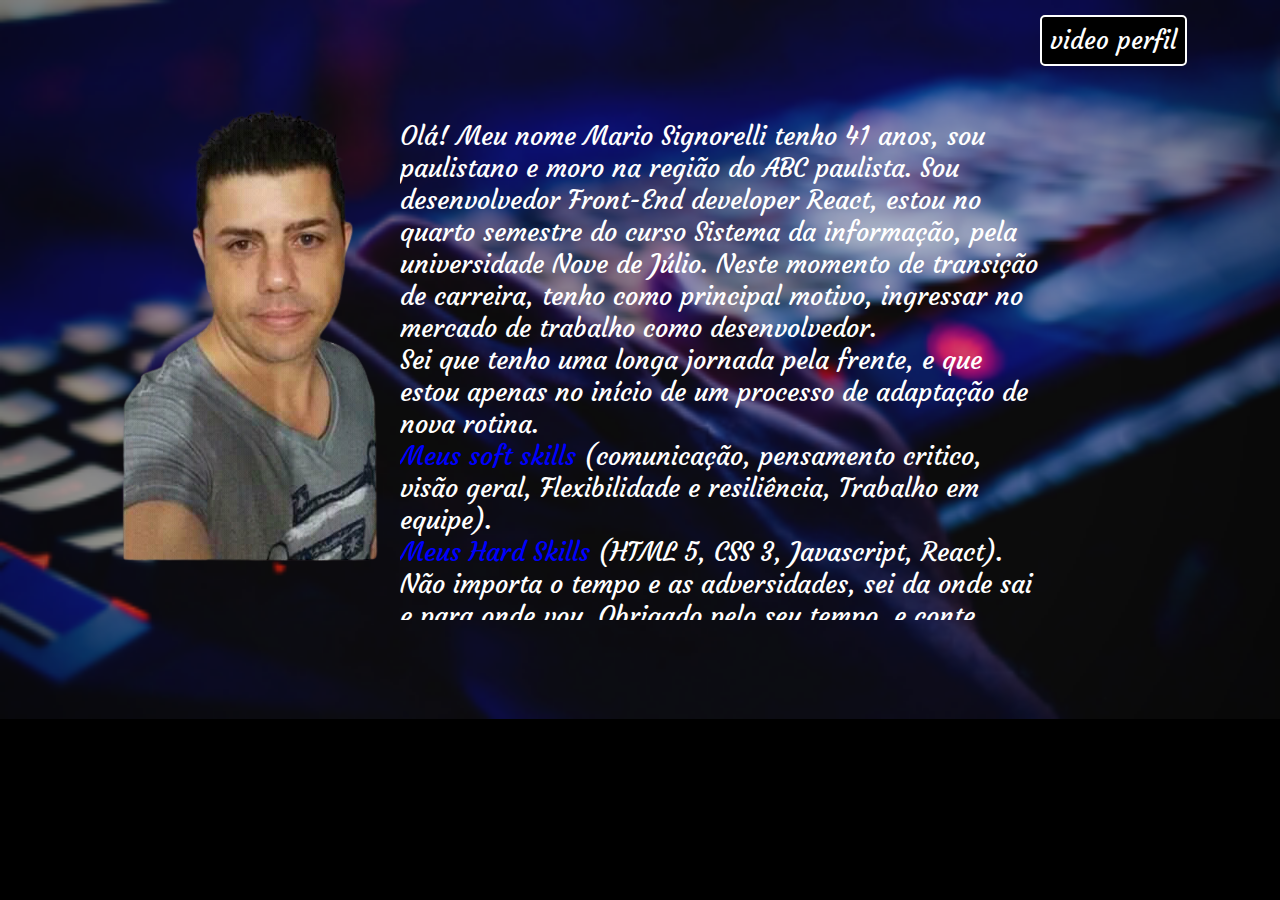
<file: about-me.html>
<!DOCTYPE html>
<html lang="en">
<head>
    <meta charset="UTF-8">
    <meta http-equiv="X-UA-Compatible" content="IE=edge">
    <meta name="viewport" content="width=device-width, initial-scale=1.0">
    <link rel="stylesheet" href="about.css">
    <title>About me</title>
</head>
<body>
    <div class="foto"><img src="./img/mario-s-fundo.png" alt=""></div>
    <div class="sobre">
        <p class="description">
            Olá! Meu nome Mario Signorelli tenho 41 anos, sou paulistano e moro na região do ABC paulista.
            Sou desenvolvedor Front-End developer React, estou no quarto semestre do curso Sistema da informação, pela universidade Nove de Júlio.
            Neste momento de transição de carreira, tenho como principal motivo, ingressar no mercado de trabalho como desenvolvedor. <br>Sei que tenho uma longa jornada pela frente, e que estou apenas no início de um processo de adaptação de nova rotina. <br> <span style="color: blue;">Meus soft skills</span> (comunicação, pensamento critico, visão geral, Flexibilidade e resiliência, Trabalho em equipe). <br>
            <span style="color: blue;">Meus Hard Skills</span>  (HTML 5, CSS 3, Javascript, React).

             <br> Não importa o tempo e as adversidades, sei da onde sai e para onde vou. Obrigado pelo seu tempo, e conte comigo para o que precisar.<br>
            <q class="citacao"><br>
                A vida é muito grande para se ter uma visão pequena. Compartilhar não é subtrair, é somar, só quem
                divide pode dobrar, dívida, doe, não por caridade, mas por amor, doe, independente do que seja; As
                pequenas coisas podem fazer uma diferença tremenda, muito mais do que vocês percebem. Um gesto ínfimo
                nutrido de boas intenções é capaz de grandes modificações.
            </q>
            <strong>Richard,y</strong>
        </p>
        <div class="video">
         <a href="https://youtu.be/HN1UjzRSdBk">video perfil</a>
    </div>
</body>
</html>
</file>
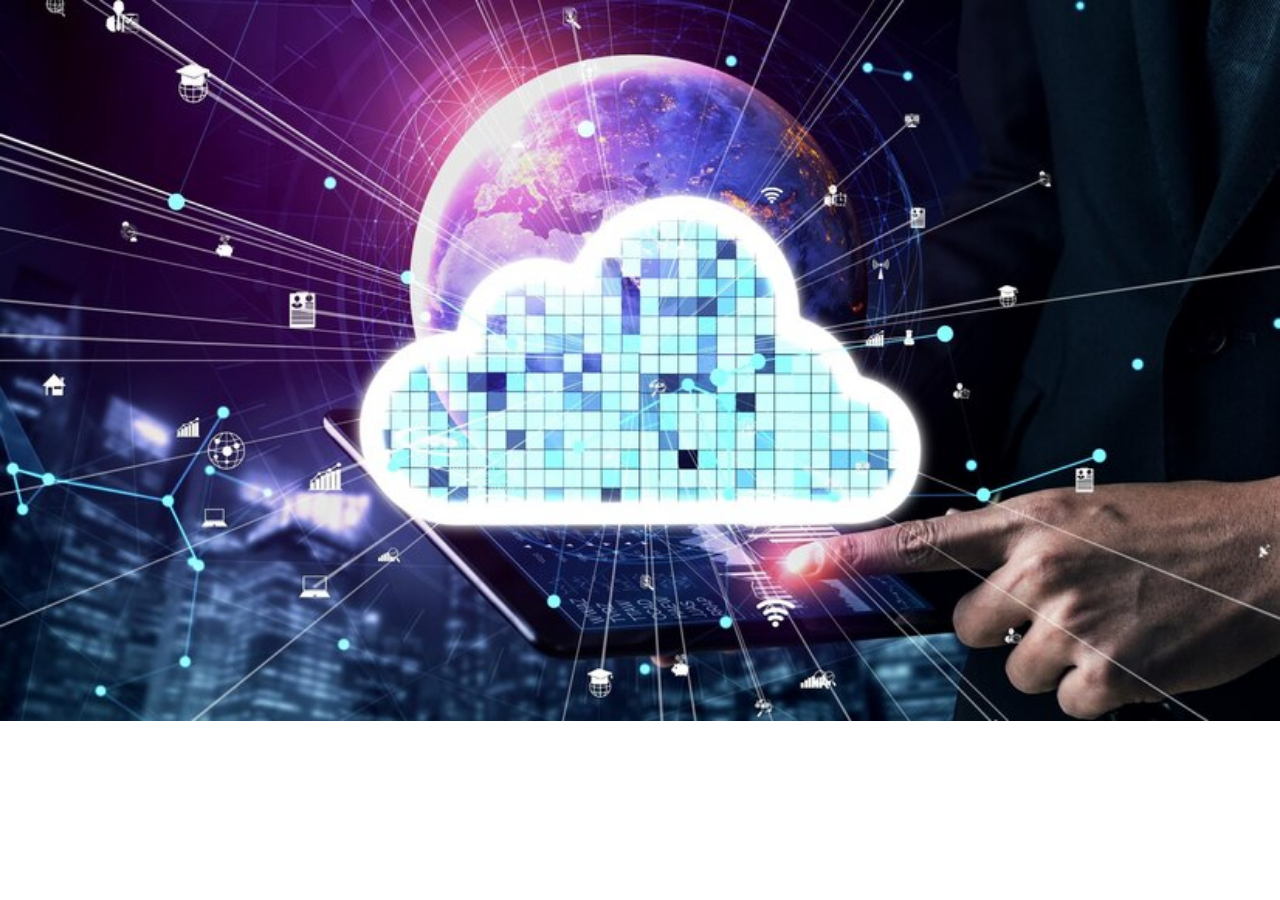
<file: contact.html>
<!DOCTYPE html>
<html lang="en">
<head>
    <meta charset="UTF-8">
    <meta http-equiv="X-UA-Compatible" content="IE=edge">
    <meta name="viewport" content="width=device-width, initial-scale=1.0">
    <link rel="stylesheet" href="contact.css">
    <title>contact</title>
</head>
<body>

</body>
</html>
</file>
<file: about.css>
@import url('https://fonts.googleapis.com/css2?family=Courgette&display=swap');
*{
    margin: 0;
    padding: 0;
    box-sizing: border-box;
}
:root{
    --my-clor-fundo: #000;
    --myfont-family: 'Courgette', cursive;
    --myColor: #fff;
    --myFont-size:26px;
}
body{
    background-color:var(--my-clor-fundo);
    color: var(--myColor);
    font-family: var(--myfont-family);
    background-image: url(./img/fundomain.png);
    background-repeat: no-repeat;
    background-size: cover;
    background-position: inherit;
    width: 100vw;
    height: auto;
  
  
}
.foto{
    width: 60px;
    height: 70px;
    position: relative;
    top:85px;

}
.sobre{
    width: 100vw;
    height: auto;
    display: flex;
}
.description{
    width: 70vw;
    height: 500px;
    overflow-y: scroll;
    justify-content: left;
    margin-left: 400px;
    width: 50%;
    margin-top: 50px;
    margin-bottom: 15px;
    font-size: var(--myFont-size);
    
}
.video a {
    background: #000;
     text-decoration: none;
     color:#fff;
     font-size:25px;
     position: relative;
     top: -8%;
     border: solid 2px white;
     padding: 8px;
     border-radius: 5px;transition: 1s all ease-in;
    
     }
     .video a:hover{
        box-shadow: inset 0 0 1.3em gold, 0 0 1.3em red;
     }
     .citacao{
        color: rgb(103, 237, 255);
     }
</file>
<file: contact.css>
@import url('https://fonts.googleapis.com/css2?family=Courgette&display=swap');
*{
    margin:0;
    padding:0;
    box-sizing:border-box;
}
:root{
    --my-font: 'font-family: 'Courgette', cursive';
    --tst-color: #fff;
}
h1{
    font-family: var(--my-font);
    
}
body{
    background-image: url(./img/bg1-contao.jpg);
    background-repeat: no-repeat;
    background-size: cover ;
    width: 100vw;
    height: 300px;
}
</file>
